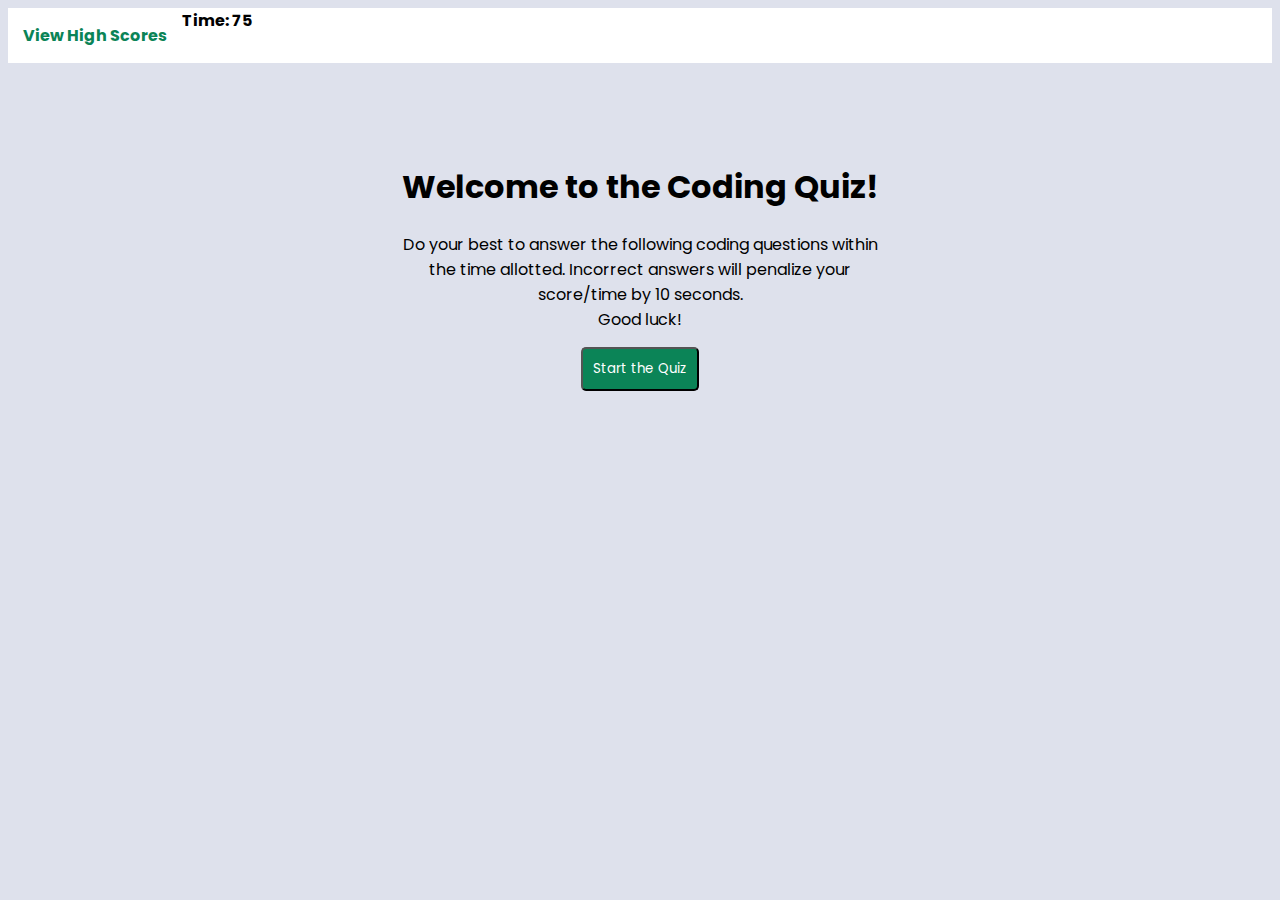
<file: index.html>
<!DOCTYPE html>
<html lang="en">
  <head>
    <meta charset="UTF-8" />
    <meta name="viewport" content="width=device-width, initial-scale=1.0" />
    <meta http-equiv="X-UA-Compatible" content="ie=edge" />
    <meta name="Description" content="Enter your description here" />
    <link
      rel="stylesheet"
      href="https://cdn.jsdelivr.net/npm/bootstrap@4.5.3/dist/css/bootstrap.min.css"
      integrity="sha384-TX8t27EcRE3e/ihU7zmQxVncDAy5uIKz4rEkgIXeMed4M0jlfIDPvg6uqKI2xXr2"
      crossorigin="anonymous"
    />
    <link
      href="https://fonts.googleapis.com/css2?family=Poppins:wght@100;400;700&display=swap"
      rel="stylesheet"
    />
    <link rel="stylesheet" href="./assets/style.css" />
    <title>Coding Quiz</title>
  </head>

  <body>
    <!-- Navigation -->
    <nav class="navbar">
      <a href="#" id="highScoresLink">View High Scores</a>
      <span id="countdown">Time: 75</span>
    </nav>
    <div class="container">
      <!-- Start Page -->
      <section id="start-page">
        <h1>Welcome to the Coding Quiz!</h1>
        <p id="instructions">
          Do your best to answer the following coding questions within the time
          allotted. Incorrect answers will penalize your score/time by 10
          seconds.
        </p>
        <p>Good luck!</p>
        <button id="startButton">Start the Quiz</button>
      </section>

      <!-- Questions -->
      <section class="hide" id="questions-page">
        <h2 id="question"></h2>
        <ul id="answer-choices" class="answer-choices"></ul>
        <div id="correctIncorrect"></div>
      </section>

      <!-- End Page -->
      <section class="hide" id="end-page">
        <h2>Well Done!</h2>
        <p>Your final score is: <span id="finalScore"></span></p>
        <label for="initials">Your Initials: </label>
        <input type="text" id="initials" />
        <button class="submitButton" id="submitButton">Submit</button>
      </section>

      <!-- Scores Page -->
      <section class="hide" id="scores-page">
        <h2>High Scores</h2>
        <table id="highScoresTable"></table>
        <button id="go-back">Back to Start</button>
        <button id="clear-high-scores">Clear High Scores</button>
      </section>
    </div>

    <script
      src="https://code.jquery.com/jquery-3.5.1.slim.min.js"
      integrity="sha384-DfXdz2htPH0lsSSs5nCTpuj/zy4C+OGpamoFVy38MVBnE+IbbVYUew+OrCXaRkfj"
      crossorigin="anonymous"
    ></script>
    <script
      src="https://cdn.jsdelivr.net/npm/bootstrap@4.5.3/dist/js/bootstrap.bundle.min.js"
      integrity="sha384-ho+j7jyWK8fNQe+A12Hb8AhRq26LrZ/JpcUGGOn+Y7RsweNrtN/tE3MoK7ZeZDyx"
      crossorigin="anonymous"
    ></script>
    <script src="https://cdnjs.cloudflare.com/ajax/libs/jquery/3.5.1/jquery.slim.min.js"></script>
    <script src="https://cdnjs.cloudflare.com/ajax/libs/popper.js/1.16.1/umd/popper.min.js"></script>
    <script src="./assets/script.js"></script>
  </body>
</html>
</file>
<file: assets/style.css>
* {
  font-family: "Poppins", sans-serif;
  font-weight: bold;
}
body {
  background-color: #dee1ec;
}
nav {
  background-color: white;
  height: 55px;
  width: 100%;
}
h1 h2 {
  font-weight: bold;
  padding: 20px;
}
p {
  font-weight: normal;
  width: 500px;
  margin: 0 auto;
}
button {
  background-color: #0b8457;
  color: white;
  padding: 10px;
  border-radius: 5px;
  margin: 15px;
  font-weight: normal;
}

button:hover {
  background-color: white;
  color: #0b8457;
  border: 1px solid #0b8457;
}
table {
  width: 250px;
  background-color: #0b8457;
  color: white;
  text-align: left;
  margin: 0 auto;
  border: 2px solid black;
}

td {
  border-bottom: 1px solid black;
  padding: 5px 10px;
}

.hide {
  display: none;
}

.choices {
  display: block;
  font-weight: normal;
}

#start-page {
  margin: 100px;
  text-align: center;
}
#timer {
  float: right;
  margin: 10px;
  color: #0b8457;
  background-color: white;
  padding: 5px;
  border-radius: 5px;
}
#highScoresLink {
  float: left;
  margin: 10px;
  text-decoration: none;
  color: #0b8457;
  background-color: white;
  padding: 5px;
  border-radius: 5px;
}

#highScoresLink:hover {
  background-color: #0b8457;
  color: white;
}
#questions-page {
  margin: 100px;
  text-align: center;
  font-weight: normal;
}

#end-page {
  margin: 100px;
  text-align: center;
}

#scores-page {
  text-align: center;
}
</file>
